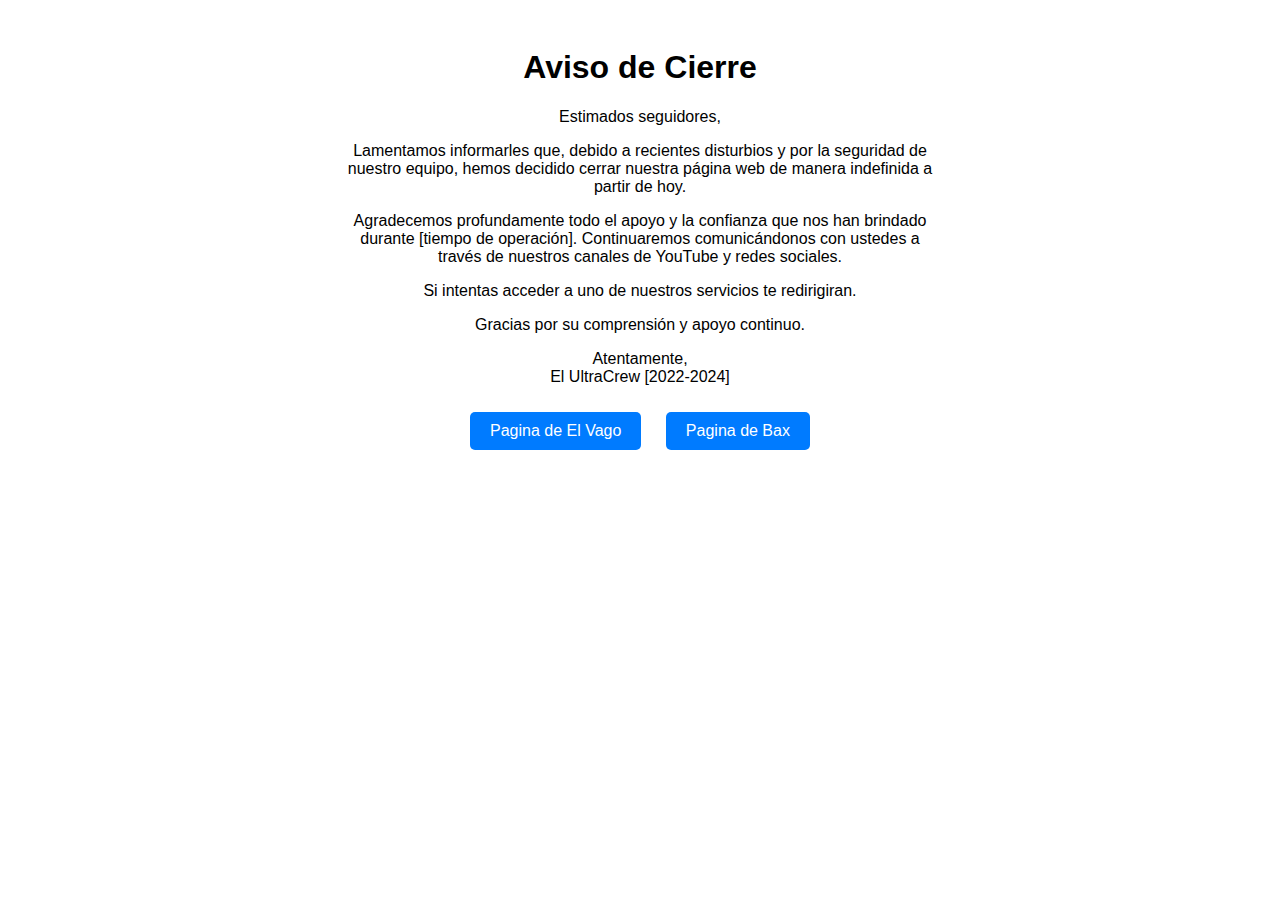
<file: index.html>
<!DOCTYPE html>
<html lang="es">
<head>
    <meta charset="UTF-8">
    <meta name="viewport" content="width=device-width, initial-scale=1.0">
    <title>Ultracrew.site</title>
    <style>
        .container {
            max-width: 600px;
            margin: auto;
            padding: 20px;
            text-align: center;
            font-family: Arial, sans-serif;
        }
        .button {
            display: inline-block;
            padding: 10px 20px;
            margin: 10px;
            font-size: 16px;
            color: #fff;
            background-color: #007BFF;
            text-decoration: none;
            border-radius: 5px;
        }
        .button:hover {
            background-color: #0056b3;
        }
    </style>
</head>
<body>

<div class="container">
    <h1>Aviso de Cierre</h1>
    <p>
        Estimados seguidores,
    </p>
    <p>
        Lamentamos informarles que, debido a recientes disturbios y por la seguridad de nuestro equipo, hemos decidido cerrar nuestra página web de manera indefinida a partir de hoy.
    </p>
    <p>
        Agradecemos profundamente todo el apoyo y la confianza que nos han brindado durante [tiempo de operación]. Continuaremos comunicándonos con ustedes a través de nuestros canales de YouTube y redes sociales.
    </p>
    <p>
        Si intentas acceder a uno de nuestros servicios te redirigiran.
    </p>
    <p>
        Gracias por su comprensión y apoyo continuo.
    </p>
    <p>
        Atentamente,<br>
        El UltraCrew [2022-2024]
    </p>
    <a href="https://zonadeunvago.straw.page" class="button">Pagina de El Vago</a>
    <a href="https://notbax.netlify.app" class="button">Pagina de Bax</a>
</div>

</body>
</html>
</file>
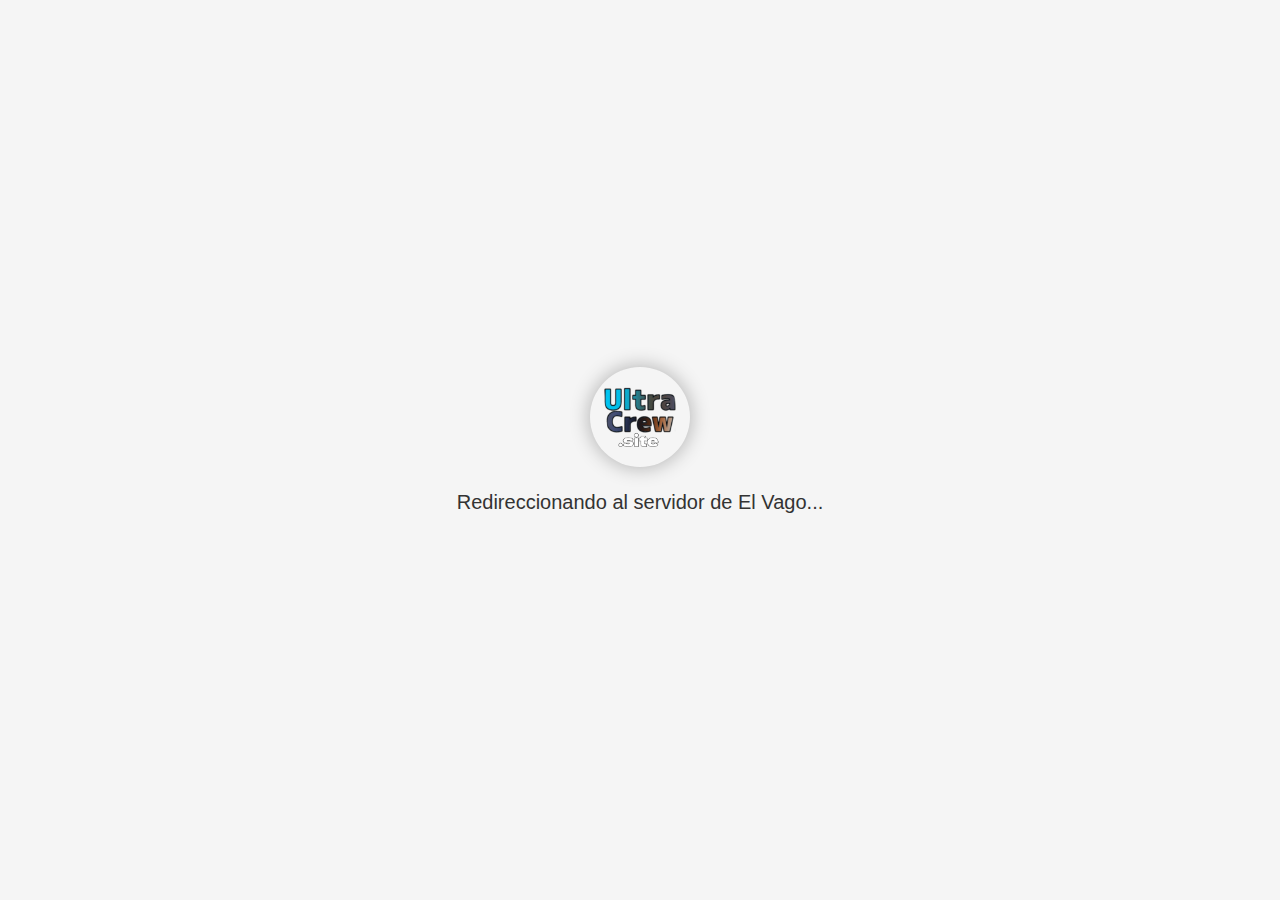
<file: discord.html>
<!DOCTYPE html>
<html lang="es">
<head>
  <meta charset="UTF-8">
  <meta name="viewport" content="width=device-width, initial-scale=1.0">
  <title>Redireccionando...</title>
  <style>
    body {
      font-family: Arial, sans-serif;
      background-color: #f5f5f5;
      margin: 0;
      padding: 0;
      display: flex;
      justify-content: center;
      align-items: center;
      height: 100vh;
    }

    .container {
      text-align: center;
    }

    .loader img {
      width: 100px;
      height: 100px;
      border-radius: 50%; /* Para un efecto de círculo */
      box-shadow: 0 0 20px rgba(0, 0, 0, 0.3); /* Sombra alrededor del logo */
      animation: spin 2s linear infinite; /* Animación de giro */
    }

    p {
      font-size: 20px;
      margin-top: 20px;
      color: #333;
    }

    @keyframes spin {
      0% { transform: rotate(0deg); }
      100% { transform: rotate(360deg); }
    }
  </style>
</head>
<body>
  <div class="container">
    <div class="loader">
      <img src="icon.png" alt="Logo de carga">
    </div>
    <p>Redireccionando al servidor de El Vago...</p>
  </div>

  <script type="text/javascript">
    setTimeout(function() {
      window.location.href = 'https://discord.gg/b2Br6PmvQw';
    }, 5000);
  </script>
</body>
</html>
</file>
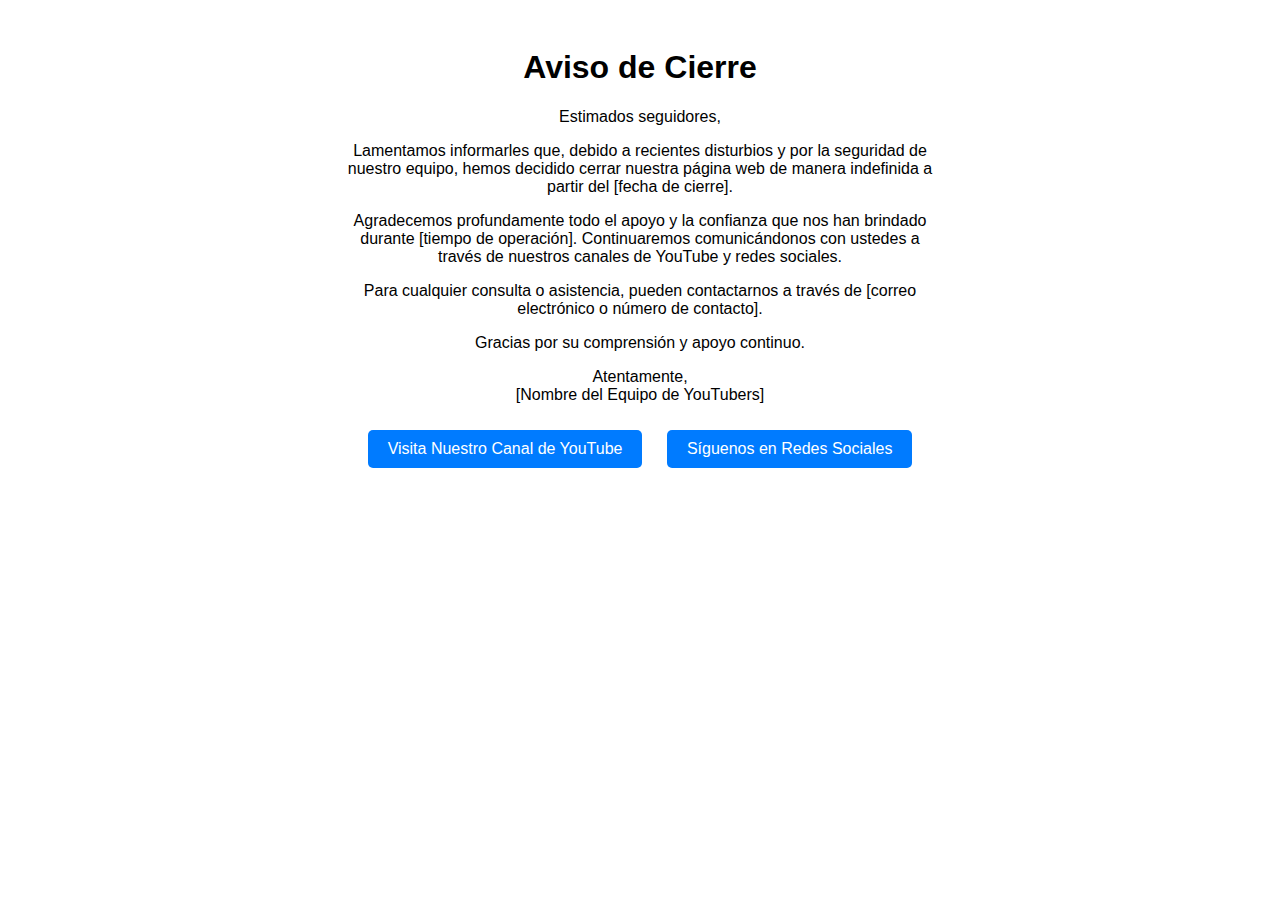
<file: factos.html>
<!DOCTYPE html>
<html lang="es">
<head>
    <meta charset="UTF-8">
    <meta name="viewport" content="width=device-width, initial-scale=1.0">
    <title>Aviso de Cierre</title>
    <style>
        .container {
            max-width: 600px;
            margin: auto;
            padding: 20px;
            text-align: center;
            font-family: Arial, sans-serif;
        }
        .button {
            display: inline-block;
            padding: 10px 20px;
            margin: 10px;
            font-size: 16px;
            color: #fff;
            background-color: #007BFF;
            text-decoration: none;
            border-radius: 5px;
        }
        .button:hover {
            background-color: #0056b3;
        }
    </style>
</head>
<body>

<div class="container">
    <h1>Aviso de Cierre</h1>
    <p>
        Estimados seguidores,
    </p>
    <p>
        Lamentamos informarles que, debido a recientes disturbios y por la seguridad de nuestro equipo, hemos decidido cerrar nuestra página web de manera indefinida a partir del [fecha de cierre].
    </p>
    <p>
        Agradecemos profundamente todo el apoyo y la confianza que nos han brindado durante [tiempo de operación]. Continuaremos comunicándonos con ustedes a través de nuestros canales de YouTube y redes sociales.
    </p>
    <p>
        Para cualquier consulta o asistencia, pueden contactarnos a través de [correo electrónico o número de contacto].
    </p>
    <p>
        Gracias por su comprensión y apoyo continuo.
    </p>
    <p>
        Atentamente,<br>
        [Nombre del Equipo de YouTubers]
    </p>
    <a href="https://www.youtube.com/[tu_canal]" class="button">Visita Nuestro Canal de YouTube</a>
    <a href="https://www.instagram.com/[tu_red_social]" class="button">Síguenos en Redes Sociales</a>
</div>

</body>
</html>
</file>
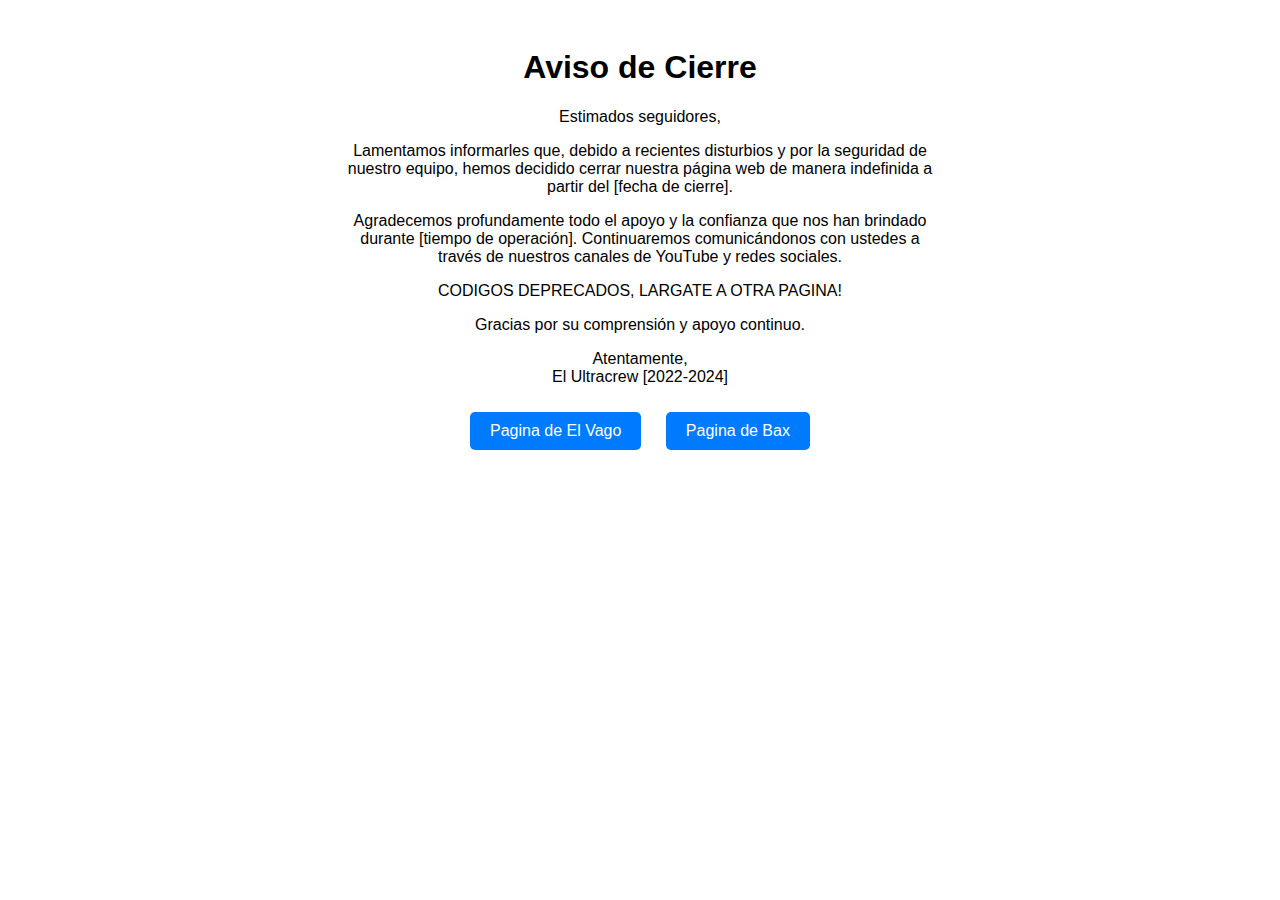
<file: promocodes.html>
<!DOCTYPE html>
<html lang="es">
<head>
    <meta charset="UTF-8">
    <meta name="viewport" content="width=device-width, initial-scale=1.0">
    <title>Ultracrew.site - Aviso de Cierre</title>
    <style>
        .container {
            max-width: 600px;
            margin: auto;
            padding: 20px;
            text-align: center;
            font-family: Arial, sans-serif;
        }
        .button {
            display: inline-block;
            padding: 10px 20px;
            margin: 10px;
            font-size: 16px;
            color: #fff;
            background-color: #007BFF;
            text-decoration: none;
            border-radius: 5px;
        }
        .button:hover {
            background-color: #0056b3;
        }
    </style>
</head>
<body>

<div class="container">
    <h1>Aviso de Cierre</h1>
    <p>
        Estimados seguidores,
    </p>
    <p>
        Lamentamos informarles que, debido a recientes disturbios y por la seguridad de nuestro equipo, hemos decidido cerrar nuestra página web de manera indefinida a partir del [fecha de cierre].
    </p>
    <p>
        Agradecemos profundamente todo el apoyo y la confianza que nos han brindado durante [tiempo de operación]. Continuaremos comunicándonos con ustedes a través de nuestros canales de YouTube y redes sociales.
    </p>
    <p>
        CODIGOS DEPRECADOS, LARGATE A OTRA PAGINA!
    </p>
    <p>
        Gracias por su comprensión y apoyo continuo.
    </p>
    <p>
        Atentamente,<br>
        El Ultracrew [2022-2024]
    </p>
    <a href="https://zonadeunvago.straw.page" class="button">Pagina de El Vago</a>
    <a href="https://notbax.netlify.app" class="button">Pagina de Bax</a>
</div>

</body>
</html>
</file>
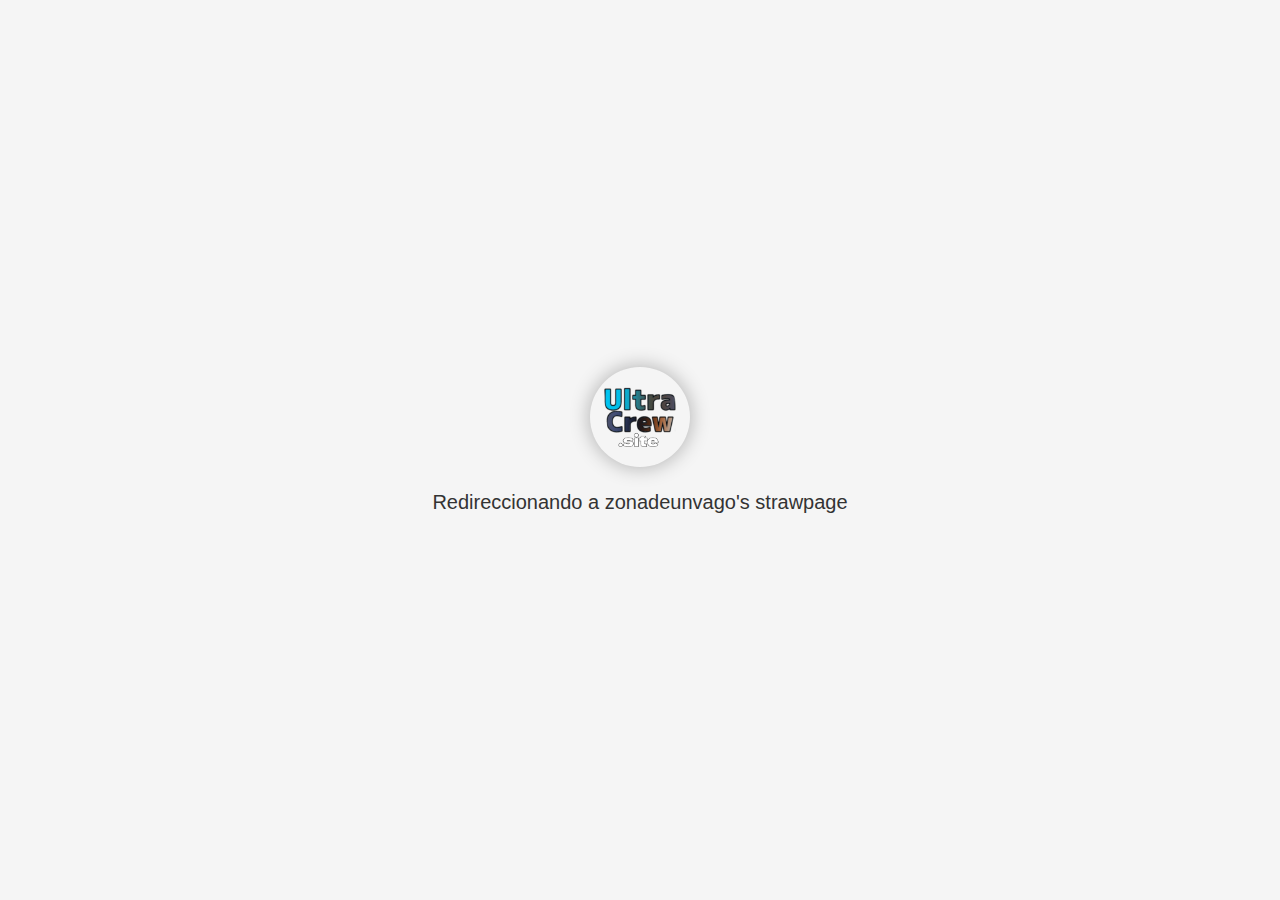
<file: redes.html>
<!DOCTYPE html>
<html lang="es">
<head>
  <meta charset="UTF-8">
  <meta name="viewport" content="width=device-width, initial-scale=1.0">
  <title>Redireccionando...</title>
  <style>
    body {
      font-family: Arial, sans-serif;
      background-color: #f5f5f5;
      margin: 0;
      padding: 0;
      display: flex;
      justify-content: center;
      align-items: center;
      height: 100vh;
    }

    .container {
      text-align: center;
    }

    .loader img {
      width: 100px;
      height: 100px;
      border-radius: 50%; /* Para un efecto de círculo */
      box-shadow: 0 0 20px rgba(0, 0, 0, 0.3); /* Sombra alrededor del logo */
      animation: spin 2s linear infinite; /* Animación de giro */
    }

    p {
      font-size: 20px;
      margin-top: 20px;
      color: #333;
    }

    @keyframes spin {
      0% { transform: rotate(0deg); }
      100% { transform: rotate(360deg); }
    }
  </style>
</head>
<body>
  <div class="container">
    <div class="loader">
      <img src="icon.png" alt="Logo de carga">
    </div>
    <p>Redireccionando a zonadeunvago's strawpage</p>
  </div>

  <script type="text/javascript">
    setTimeout(function() {
      window.location.href = 'https://zonadeunvago.straw.page';
    }, 5000);
  </script>
</body>
</html>
</file>
